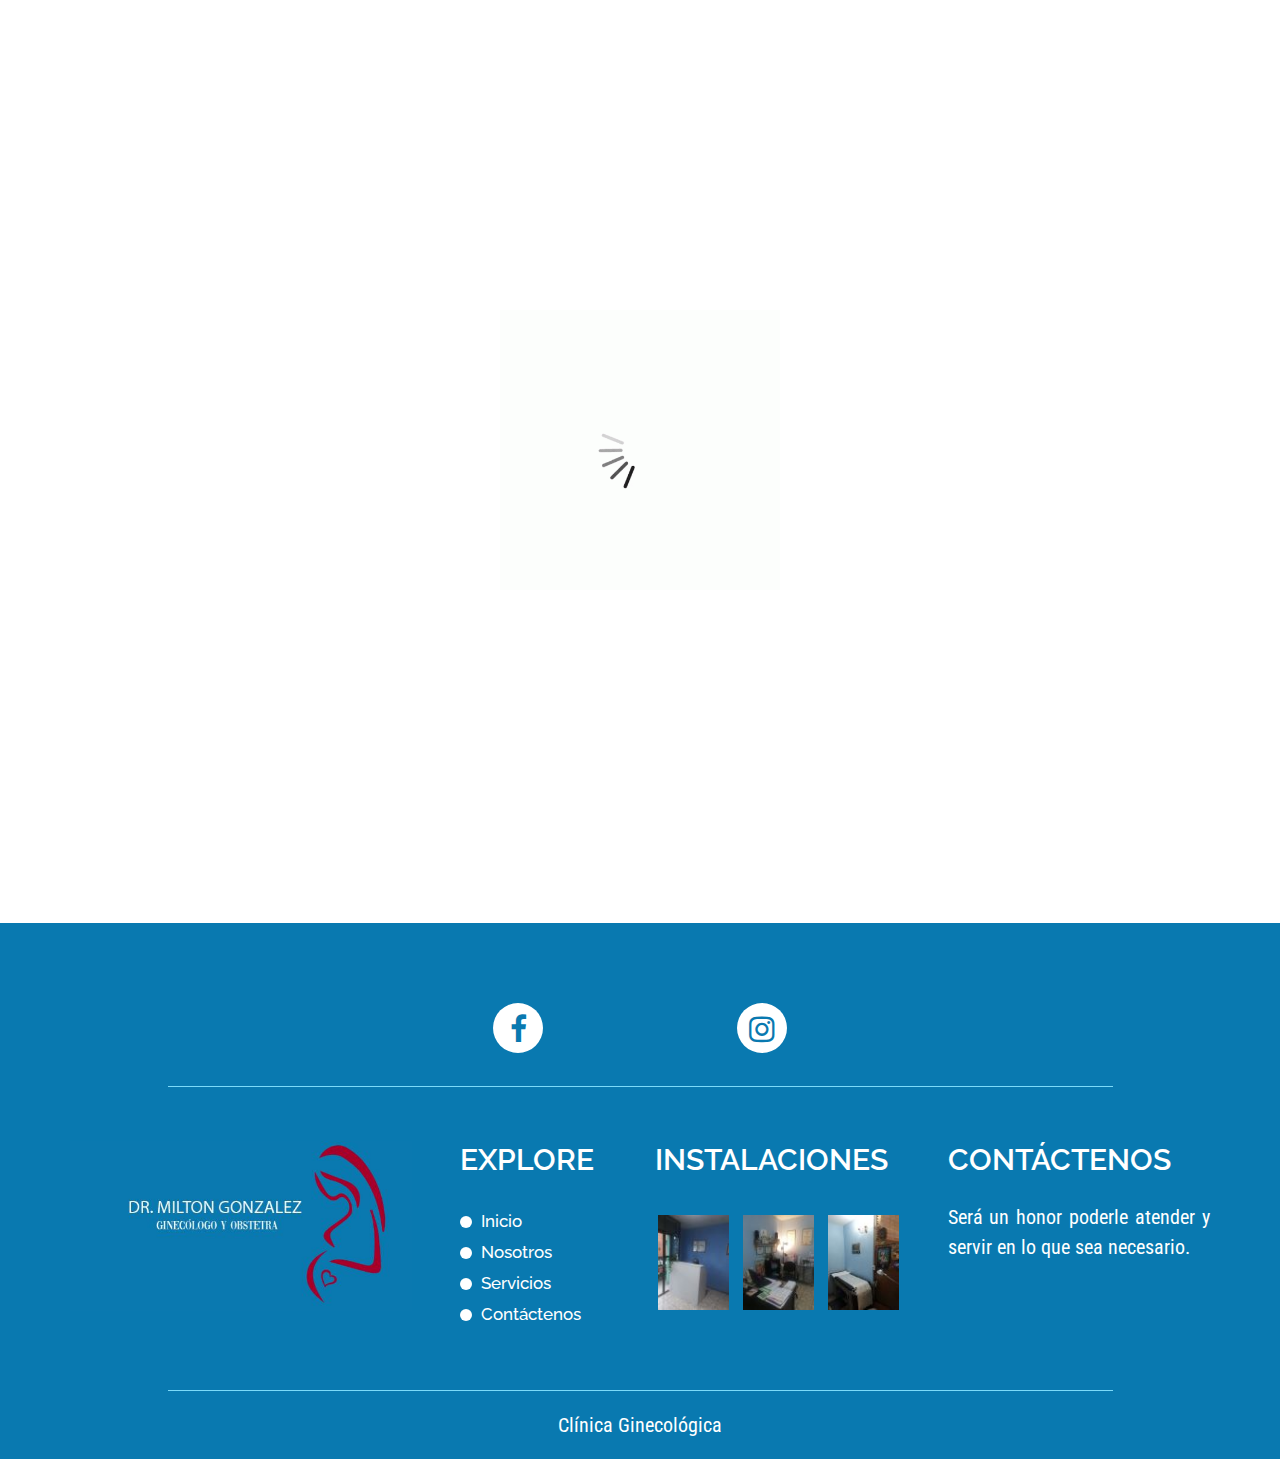
<file: contacto.html>
<!DOCTYPE html>
<html lang="en">
   <head>
      <!-- basic -->
      <meta charset="utf-8">
      <meta http-equiv="X-UA-Compatible" content="IE=edge">
      <!-- mobile metas -->
      <meta name="viewport" content="width=device-width, initial-scale=1">
      <meta name="viewport" content="initial-scale=1, maximum-scale=1">
      <!-- site metas -->
      <title>Clínica</title>
      <meta name="keywords" content="">
      <meta name="description" content="">
      <meta name="author" content="">
      <link rel="shortcut icon" href="img/bebe.png">
      <!-- bootstrap css -->
      <link rel="stylesheet" href="css/bootstrap.min.css">
      <!-- style css -->
      <link rel="stylesheet" href="css/style.css">
      <!-- responsive-->
      <link rel="stylesheet" href="css/responsive.css">
      <!-- awesome fontfamily -->
      <link rel="stylesheet" href="https://cdnjs.cloudflare.com/ajax/libs/font-awesome/4.7.0/css/font-awesome.min.css">

   </head>
   <!-- body -->
   <body class="main-layout inner_page">
      <!-- loader  -->
      <div class="loader_bg">
         <div class="loader"><img src="img/loading.gif" alt="" /></div>
      </div>
      <!-- end loader -->
      <div id="mySidepanel" class="sidepanel">
         <a href="javascript:void(0)" class="closebtn" onclick="closeNav()">×</a>
         <a href="index.html">Inicio</a>
         <a href="nosotros.html">Sobre nosotros</a>
         <a href="servicios.html">Servicios</a>
         <a href="contacto.html">Contáctenos</a>
      </div>
      <!-- header -->
      <header>
         <!-- header inner -->
         <div class="head-top">
            <div class="container-fluid">
               <div class="row">
                  <div class="col-sm-3">
                     <div class="logo">
                        <a href="index.html"><img src="img/LOGO1.jpg" /></a>
                     </div>
                  </div>
                  <div class="col-sm-9">
                     <ul class="email text_align_right">
                        <li class="d_none"> <i class="fa fa-map-marker" aria-hidden="true"></i>2av. 12-25 zona 1, Santa Cruz del Quiché</a></li>
                        <li class="d_none"><i class="fa fa-phone" aria-hidden="true"></i>5555-1794</a></li>
                        <li class="d_none"> <a href="#"><i class="fa fa-envelope" aria-hidden="true"></i>miltonginecologo@gmail.com</a></li>
                        <li> <button class="openbtn" onclick="openNav()"><img src="img/menu_btn.png"></button></li>
                     </ul>
                  </div>
               </div>
            </div>
         </div>
      </header>
      <!-- end header -->
      <!-- contact -->
      <div class="contact">
         <div class="container">
            <div class="row">
               <div class="col-md-12">
                  <div class="titlepage">
                     <h2>Contáctenos</h2>
                  </div>
               </div>
            </div>
         </div>
         <div class="container-fluid">
            <div class="row">
               <div class="col-xl-6 col-lg-6 col-md-6 col-sm-12">
                  <form class="main_form" action="https://formspree.io/f/xeqdawww" method="POST">
                     <div class="row">
                        <div class="col-xl-12 col-lg-12 col-md-12 col-sm-12">
                           <input class="form-control" placeholder="Nombre" type="text" name="Nombre">
                        </div>
                        <div class="col-xl-12 col-lg-12 col-md-12 col-sm-12">
                           <input class="form-control" placeholder="Correo" type="text" name="Correo">
                        </div>
                        <div class="col-xl-12 col-lg-12 col-md-12 col-sm-12">
                           <input class="form-control" placeholder="Teléfono	" type="text" name="Teléfono">
                        </div>
                        <div class="col-xl-12 col-lg-12 col-md-12 col-sm-12">
                           <textarea class="textarea" placeholder="Mensaje" type="text" name="Mensaje"></textarea>
                        </div>
                        <div class="col-xl-12 col-lg-12 col-md-12 col-sm-12">
                           <button class="send">Enviar</button>
                        </div>
                     </div>
                  </form>
               </div>
               <div class="col-xl-6 col-lg-6 col-md-6 col-sm-12 padddd">
                  <div class="map_section">
                     <div id="map">
                        <a href="https://goo.gl/maps/j2wU16ZCEwZ7sRPt7"><img src="img/mapa.PNG"></a>
                     </div>
                  </div>
               </div>
            </div>
         </div>
      </div>
      </div>
      <!-- end contact  -->
      <!-- footer -->
      <footer>
         <div class="footer">
            <div class="container">
               <div class="row">
                  <div class="col-md-10 offset-md-1">
                     <ul class="social_icon text_align_center">
                        <li> <a href="https://www.facebook.com/Dr-Milton-Gonzales-101448859408052/"><i class="fa fa-facebook-f"></i></a></li>
                        <li> <a href="https://instagram.com/drmilton_gonzalez?igshid=NDc0ODY0MjQ="><i class="fa fa-instagram" aria-hidden="true"></i></a></li>
                     </ul>
                  </div>
                  <div class="col-md-4 col-sm-6">
                     <div class="reader">
                        <a href="index.html"><img src="img/logo.jpg" alt="#"/></a>
                        <p class="padd_flet40"></p>
                     </div>
                  </div>
                  <div class="col-md-2 col-sm-6">
                     <div class="reader">
                        <h3>Explore</h3>
                        <ul class="xple_menu">
                           <li><a href="index.html">Inicio</a></li>
                           <li><a href="nosotros.html">Nosotros</a></li>
                           <li><a href="servicios.html">Servicios</a></li>
                           <li><a href="contacto.html">Contáctenos</a></li>
                        </ul>
                     </div>
                  </div>
                  <div class="col-md-3 col-sm-6">
                     <div class="reader">
                        <h3>Instalaciones</h3>
                        <ul class="re_post">
                           <li><img src="img/instt2.jpg" alt="#"/></li>
                           <li><img src="img/instt3.jpg" alt="#"/></li>
                           <li><img src="img/inst1.jpg" alt="#"/></li>
                        </ul>
                     </div>
                  </div>
                  <div class="col-md-3 col-sm-6">
                     <div class="reader">
                        <h3>Contáctenos</h3>
                        <p align="justify">Será un honor poderle atender y servir en lo que sea necesario. </p>
                     </div>
                  </div>
               </div>
            </div>
            <div class="copyright text_align_center">
               <div class="container">
                  <div class="row">
                     <div class="col-md-10 offset-md-1">
                        <p>Clínica Ginecológica</a></p>
                     </div>
                  </div>
               </div>
            </div>
         </div>
      </footer>
      <!-- end footer -->
      <!-- Javascript files-->
      <script src="js/jquery.min.js"></script>
      <script src="js/bootstrap.bundle.min.js"></script>
      <script src="js/custom.js"></script>
      <script src="js/jquery-3.0.0.min.js"></script>
      
   </body>
</html>
</file>
<file: css/style.css>
/*--------------------------------------------------------------------- File Name: style.css ---------------------------------------------------------------------*/


/*--------------------------------------------------------------------- import Fonts ---------------------------------------------------------------------*/

@import url('https://fonts.googleapis.com/css2?family=Abril+Fatface&family=Bebas+Neue&family=Didact+Gothic&family=Fira+Sans:ital,wght@0,300;0,400;0,500;0,600;1,500&family=Josefin+Sans&family=Raleway:ital,wght@1,200&family=Ubuntu:wght@500&display=swap');
@import url('https://fonts.googleapis.com/css2?family=Abril+Fatface&family=Bebas+Neue&family=Didact+Gothic&family=Fira+Sans:ital,wght@0,300;0,400;0,500;0,600;1,500&family=Josefin+Sans&family=Raleway:ital,wght@1,200&family=Roboto+Condensed:wght@300&family=Ubuntu:wght@500&display=swap');

@import url('https://fonts.googleapis.com/css?family=Rajdhani:300,400,500,600,700');
@import url('https://fonts.googleapis.com/css?family=Poppins:100,100i,200,200i,300,300i,400,400i,500,500i,600,600i,700,700i,800,800i,900,900i');
@import url('https://fonts.googleapis.com/css?family=Raleway:100,100i,200,200i,300,300i,400,400i,500,500i,600,600i,700,700i,800,800i,900,900i');

/*--------------------------------------------------------------------- import Files ---------------------------------------------------------------------*/

@import url(font-awesome.min.css);
@import url(owl.carousel.min.css);

/*--------------------------------------------------------------------- basic ---------------------------------------------------------------------*/

body {
     color: #666666;
     font-family: 'Roboto Condensed', sans-serif;
     font-size: 14px;
     font-family: 'Raleway', sans-serif;
     line-height: 1.80857;
     font-weight: normal;
}

html {
     scroll-behavior: smooth;
}

a {
     color: #1f1f1f;
     text-decoration: none !important;
     outline: none !important;
     -webkit-transition: all .3s ease-in-out;
     -moz-transition: all .3s ease-in-out;
     -ms-transition: all .3s ease-in-out;
     -o-transition: all .3s ease-in-out;
     transition: all .3s ease-in-out;
}

h1,
h2,
h3,
h4,
h5,
h6 {
     letter-spacing: 0;
     font-weight: normal;
     position: relative;
     padding: 0;
     font-weight: normal;
     line-height: normal;
     color: #111111;
     margin: 0
}

h1 {
     font-size: 44px;
     color: #004173;
     font-family: 'Bebas Neue', cursive;
}

h2 {
     font-size: 22px
}

h3 {
     font-size: 18px
}

h4 {
     font-size: 16px
}

h5 {
     font-size: 14px
}

h6 {
     font-size: 13px
}

*,
*::after,
*::before {
     -webkit-box-sizing: border-box;
     -moz-box-sizing: border-box;
     box-sizing: border-box;
}

h1 a,
h2 a,
h3 a,
h4 a,
h5 a,
h6 a {
     color: #212121;
     text-decoration: none!important;
     opacity: 1
}

button:focus {
     outline: none;
}

ul,
li,
ol {
     margin: 0px;
     padding: 0px;
     list-style: none;
}

p {
     margin: 0px;
     padding: 0;
     font-weight: 400;
     font-size: 20px;
     line-height: 28px;
     font-family: 'Roboto Condensed', sans-serif;
}

a {
     color: #222222;
     text-decoration: none;
     outline: none !important;
}

a,
.btn {
     text-decoration: none !important;
     outline: none !important;
     -webkit-transition: all .3s ease-in-out;
     -moz-transition: all .3s ease-in-out;
     -ms-transition: all .3s ease-in-out;
     -o-transition: all .3s ease-in-out;
     transition: all .3s ease-in-out;
}

img {
     max-width: 95%;
     height: auto;
}

 :focus {
     outline: 0;
}

.btn-custom {
     margin-top: 20px;
     background-color: transparent !important;
     border: 2px solid #ddd;
     padding: 12px 40px;
     font-size: 16px;
}

.lead {
     font-size: 18px;
     line-height: 30px;
     color: #767676;
     margin: 0;
     padding: 0;
}

.form-control:focus {
     border-color: #ffffff !important;
     box-shadow: 0 0 0 .2rem rgba(255, 255, 255, .25);
}

.navbar-form input {
     border: none !important;
}

.badge {
     font-weight: 500;
}

blockquote {
     margin: 20px 0 20px;
     padding: 30px;
}

button {
     border: 0;
     margin: 0;
     padding: 0;
     cursor: pointer;
}

.full {
     width: 100%;
     float: left;
     margin: 0;
     padding: 0;
}

.text_align_center {
     text-align: center;
}

.text_align_left {
     text-align: left;
}

.text_align_right {
     text-align: right;
}

.d_flex {
     display: flex;
     align-items: center;
     flex-wrap: wrap;
}

.container {
     max-width: 1170px;
}


/*---------------------------- preloader area ----------------------------*/

.loader_bg {
     position: fixed;
     z-index: 9999999;
     background: #fff;
     width: 100%;
     height: 100%;
}

.loader {
     height: 100%;
     width: 100%;
     position: absolute;
     left: 0;
     top: 0;
     display: flex;
     justify-content: center;
     align-items: center;
}

.loader img {
     width: 280px;
}


/*--------------------------------------------------------------------- header ---------------------------------------------------------------------*/

header {
     height: 125px;
     background: #0979b0;
     width: 100%;
     padding: 33px 30px;
}


/** menu section **/

ul.email {
     padding-top: 4px;
     display: flex;
     align-items: center;
     justify-content: end;
     flex-wrap: wrap;
}

ul.email li {
     display: inline-block;
     color: #fff;
     font-family: 'Roboto Condensed', sans-serif;
     padding: 0 20px;
     font-size: 18px;
}

ul.email li:last-child {
     padding-right: 0;
}

ul.email li a {
     font-size: 18px;
}

ul.email li a {
     color: #fff;
}

ul.email li i {
     color: #fff;
     font-size: 20px;
     padding-right: 10px;
}

ul.email li a:hover {
     color: #9acef8;
}

ul.email li img {
     padding-right: 10px;
}

.sidepanel {
     width: 0;
     position: fixed;
     z-index: 9999999;
     height: 100%;
     top: 0;
     left: 0;
     background-color: #0979b0;
     overflow-x: hidden;
     transition: 0.5s;
     padding-top: 60px;
}

.sidepanel a {
     padding: 8px 8px 8px 32px;
     text-decoration: none;
     font-size: 25px;
     color: #fff;
     display: block;
     transition: 0.3s;
}

.sidepanel a:hover {
     color: #0cb7f2;
}

.sidepanel .closebtn {
     position: absolute;
     top: 0;
     right: 25px;
     font-size: 36px;
}

.openbtn {
     cursor: pointer;
     background-color: transparent;
     color: white;
     border: none;
}


/** banner_main **/

.banner_main {
     background: url(../img/portada.jpg);
     background-size: 100% 100%;
     background-position: center;
     background-repeat: no-repeat;
     height: 1034px;
     display: flex;
     justify-content: center;
     align-items: center;
}

.carousel-indicators li {
     width: 20px;
     height: 20px;
     border-radius: 11px;
     background-color: #0979b0;
     margin: 0px 4px;
     cursor: pointer;
}

.carousel-indicators li.active {
     background-color: #fff;
}

.carousel-indicators {
     top: 122%;
     margin-left: 5%;
     right: inherit;
}

.banner_main {
     position: relative;
}

.relative {
     position: inherit;
     bottom: 0;
     padding: 0;
}

.bg_white {
     background: #fffffff0;
     padding: 45px 20px 50px 20px;
}

.banner_main .bg_white h1 {
     color: #004173;
     font-size: 80px;
     line-height: 84px;
     font-weight: 700;
     padding-bottom: 22px;
}

.banner_main .bg_white p {
     color: #2d2d2d;
     line-height: 30px;
     font-weight: 500;
     padding-bottom: 0px;
}

.banner_main .ban_btn {
     display: block;
     background: #fff;
     color: #000;
     font-size: 17px;
     font-weight: 500;
     margin: 0 auto;
     margin-top: 55px;
}

.ban_btn .carousel-control-next-icon,
.carousel-control-prev-icon {
     display: none;
}


/** about **/

.top_layer {
     position: relative;
}


/* .top_layer::before {
     position: absolute;
     width: 100%;
     height: 260px;
     content: "";
     background: url(../images/croos.png);
     background-size: 100% 100%;
     background-position: center center;
     background-repeat: no-repeat;
     top: -257px;
}*/

.about {
     padding-top: 10px;
}

.about .titlepage p {
     font-family: 'Roboto Condensed', sans-serif;
     font-size: 24px;
     line-height: 24px;
     padding-top: 19px;
     color: #000;
     font-weight: 400;
}

.about_box {
     padding: 20px 0;
     box-shadow: 4px 0 27px rgba(02, 3, 8, 0.20);
}

.about_box_text {
     padding-left: 50px;
}

.about_box_text h3 {
     font-size: 35px;
     text-transform: uppercase;
     font-weight: 700;
     color: #004173;
     line-height: 30px;
     padding-bottom: 20px;
     font-family: 'Bebas Neue', cursive;
}

.about_box_text p {
     font-family: 'Roboto Condensed', sans-serif;
     font-size: 23px;
     line-height: 32px;
     color: #0b0d0a;
     font-weight: 400;
     padding-bottom: 35px;
}

.about_box_img {
     padding: 35px 0;
     margin-right: -60px;
}

.about_box_img figure {
     margin: 0;
}

.about_box_img figure img {
     width: 100%;
}


/** end about **/

.titlepage {
     padding-bottom: 60px;
}

.titlepage h2 {
     font-family: 'Bebas Neue', cursive;
     font-size: 40px;
     font-weight: 700;
     line-height: 46px;
     color: #004173;
     text-transform: uppercase;
}

.read_more {
     display: block;
     background: #0979b0;
     color: #fff;
     max-width: 224px;
     height: 61px;
     padding: 14px 0px;
     width: 100%;
     font-size: 17px;
     text-align: center;
     font-weight: 500;
     transition: ease-in all 0.5s;
}

.read_more:hover {
     background: #c3e3fd;
     color: #fff;
     transition: ease-in all 0.5s;
}


/** building **/

.building {
     padding-top: 323px;
     background: url(../img/bgg.jpg);
     background-size: 100% 100%;
     background-position: center center;
     background-repeat: no-repeat;
     padding-bottom: 223px;
}

.cards{
     display: flex;
     /* justify-content: space-evenly;  */
 }
 
.cards .card{
     background: #7fc8f8;
     display: flex;
     width: 48%;
     /* height: 350px; */
     align-items: center;
     justify-content: space-evenly;
     border-radius: 5px;
     box-shadow: 0 0 6px 0 rgba(0, 0, 0, 0.6);
 }

 
 .cards .card > .contenido-texto-card{
     width: 60%;
     color: #fff;
 }
 
 .cards .card > .contenido-texto-card p{
     font-weight: 300;
     padding-top: 5px;
 }

.building .titlepage h2 {
     color: #fff;
}

.building .titlepage p {
     color: #fff;
     line-height: 30px;
     padding-top: 30px;
     display: block;
}

.yello {
     color: #004173;
     font-size: 70px;
}


/** end building **/


/** services **/

.services_main {
     padding-top: 90px;
     background: url(../img/service_bg.jpg);
     background-size: 100% 100%;
     background-position: center center;
     background-repeat: no-repeat;
     padding-bottom: 350px;
}

.services_main .titlepage {
     padding-bottom: 60px;
}

.services_main .titlepage span {
     font-family: 'Roboto Condensed', sans-serif;
     color: #0f0f0e;
     font-size: 24px;
     line-height: 23px;
     padding-top: 15px;
     display: block;
}

.lisertab .servi_tab {
     font-family: 'Bebas Neue', cursive;
     border: inherit;
     border-radius: 0;
     padding: 12px 27px;
     line-height: 20px;
     font-size: 23px;
}

.lisertab .servi_tab.active {
     font-family: 'Bebas Neue', cursive;
     font-size: 23px;
     background: #0979b0;
     color: #fff;
}

.lisertab .servi_tab:focus,
.lisertab .servi_tab:hover {
     font-family: 'Bebas Neue', cursive;
     font-size: 23px;
     background: #0979b0;
     color: #fff;
}

.border_none {
     border: none;
}

.back_bg {
     background: transparent;
     border: inherit;
     padding-top: 70px;
}

.services_main .services_img {
     position: relative;
     margin: 0 auto;
}

.services_main .services_img figure {
     margin: 0;
}

.services_main .services_img figure img {
     width: 100%;
}

.ho_dist {
     position: absolute;
     z-index: 9999;
     top: 0px;
     right: 0;
     bottom: 0;
     left: 0;
     transition: .5s ease;
     background-color: #0979b0;
     border-radius: 381px;
     margin: 0 auto;
     opacity: 0;
}

.ho_dist span {
     display: flex;
     align-items: center;
     justify-content: center;
     bottom: 0;
     top: 0;
     position: absolute;
     right: 0;
     left: 0;
     flex-wrap: wrap;
     font-size: 26px;
     color: #fff;
     font-weight: 600;
     font-family: 'Roboto Condensed', sans-serif;
}

.ho_dist:hover {
     opacity: 1;
}

.padding_0 {
     padding: 0
}

.margin_top70p {
     margin-top: 170px;
}

.margin_left20 {
     margin-left: -20px;
}

.margin_right20 {
     margin-right: -20px;
}

.margin_top170 {
     margin-top: -170px;
}

.margin_left60 {
     margin-left: -108px;
     margin-right: 108px;
}

.margin_top40 {
     margin-top: -62px;
}


/** end services **/


/** instant **/

.instant {
     background: #0979b0;
     position: relative;
}

.instant::after {
     background: url(../img/cr1.png);
     background-repeat: no-repeat;
     background-size: 100% 100%;
     position: absolute;
     content: "";
     width: 100%;
     height: 363px;
     top: -361px;
     z-index: 1;
}

.instant .titlepage {
     padding-top: 40px;
     max-width: 559px;
     float: right;
     width: 100%;
     padding-bottom: 0;
}

.instant .titlepage h2 {
     font-weight: 600;
     text-transform: none;
     color: #fff;
     font-size: 55px;
     line-height: 95px;
}

.instant .titlepage p {
     font-family: 'Roboto Condensed', sans-serif;
     font-size: 22px;
     color: #fff;
     line-height: 30px;
     font-weight: 500;
     padding: 30px 0 55px 0;
}

.instant .titlepage .read_more:hover {
     background: #fff;
     color: #000;
}

.instant_img {
     margin-top: -30px;
     z-index: 9999;
     position: relative;
}

.instant_img figure {
     margin: 0;
}

.instant_img figure img {
     width: 100%;
}


/** end instant **/


/** footer **/

.footer {
     background: #0979b0;
     padding-top: 50px
}

ul.social_icon {
     padding-top: 30px;
     padding-bottom: 33px;
     border-bottom: #7cdaf9 solid 1px;
     margin-bottom: 54px;
}

ul.social_icon li {
     display: inline-block;
     padding-right: 190px;
}

ul.social_icon li:last-child {
     padding-right: 0;
}

ul.social_icon li a {
     background: #fff;
     color: #0979b0;
     width: 50px;
     height: 50px;
     display: inline-block;
     text-align: center;
     line-height: 53px;
     border-radius: 100%;
     font-size: 30px;
     font-weight: bold;
}

ul.social_icon li a:hover {
     background: #7cdaf9;
     color: #fff;
     transform: rotate(360deg);
     transition: ease-in all 0.7s;
}

.reader p {
     color: #fff;
     padding-top: 25px;
     line-height: 30px;
     font-family: 'Roboto Condensed', sans-serif;
}

.padd_flet40 {
     padding-right: 40px;
}

.reader h3 {
     color: #fff;
     font-size: 30px;
     text-transform: uppercase;
     font-weight: 600;
     padding-top: 1px;
}

ul.xple_menu {
     padding-top: 29px;
}

ul.xple_menu li a {
     font-size: 17px;
     color: #fff;
     line-height: 31px;
     font-weight: 500;
     position: relative;
     padding-left: 21px;
}

ul.xple_menu li a:hover {
     color: #0979b0;
}

ul.xple_menu li a::before {
     position: absolute;
     content: "";
     background: #fff;
     width: 12px;
     height: 12px;
     border-radius: 20px;
     left: 0;
     top: 5px;
}

ul.re_post {
     padding-top: 35px;
}

ul.re_post li {
     display: inline-block;
     padding: 3px;
}

.copyright p {
     font-family: 'Roboto Condensed', sans-serif;
     margin-top: 54px;
     color: #fff;
     padding: 20px 0px;
     border-top: #7cdaf9 solid 1px;
}

.copyright a {
     color: #fff;
}

.copyright a:hover {
     color: #fd990c;
}


/** end footer **/


/*- - ener page css--*/

.inner_page .about {
     padding-bottom: 90px;
     padding-top: 80px;
}

.inner_page .services_main {
     padding-bottom: 90px;
}

.inner_page .footer {
     padding-top: 50px;
}


/** contact **/

.contact {
     padding-top: 90px;
     padding-bottom: 90px;
}

#map {
     height: 100%;
     min-height: 477px;
}

.main_form {
     max-width: 566px;
     float: right;
}

.form-control {
     border-radius: 11px;
     margin-bottom: 20px;
     padding: 0 20px;
     background: transparent;
     border: transparent;
     box-shadow: 4px 0 14px rgba(02, 3, 8, 0.20);
     height: 65px;
}

.form-control:focus {
     box-shadow: inherit;
     background: transparent;
     box-shadow: 4px 0 14px rgba(02, 3, 8, 0.20);
}

.textarea {
     background: transparent;
     box-shadow: 4px 0 14px rgba(02, 3, 8, 0.20);
     border: transparent;
     padding: 0 20px;
     width: 100%;
     height: 176px;
     color: #666666;
     opacity: 1;
     border-radius: 11px;
     padding-top: 25px;
     font-size: 17px;
}

.send {
     margin: 0 auto;
     display: block;
     background: #0979b0;
     color: #fff;
     max-width: 160px;
     padding: 10px 0px;
     width: 100%;
     font-size: 18px;
     margin-top: 20px;
     border-radius: 11px;
}

.send:hover {
     background: #7cdaf9;
     color: #fff;
}

.padddd {
     padding-right: 0;
}


/** end contact **/
</file>
<file: css/responsive.css>
/*--------------------------------------------------------------------- File Name: responsive.css ---------------------------------------------------------------------*/

@media (min-width: 1200px) and (max-width: 1320px) {
    .about_box_img {
        margin-right: -20px;
    }
}

@media (min-width: 992px) and (max-width: 1199px) {
    ul.email li {
        padding: 0 9px;
    }
    .banner_main .bg_white h1 {
        font-size: 60px;
    }
    .carousel-indicators {
        margin-left: 12%;
    }
    .about_box_img {
        margin-right: 35px;
    }
    .about_box_text p {
        font-size: 17px;
        line-height: 26px;
    }
    .margin_left60 {
        margin-left: -80px;
        margin-right: 80px;
    }
    .instant .titlepage h2 {
        font-size: 50px;
        line-height: 80px;
    }
    .reader h3 {
        font-size: 26px;
    }
}

@media (min-width: 768px) and (max-width: 991px) {
    .d_none {
        display: none !important;
    }
    .banner_main .bg_white h1 {
        font-size: 39px;
        line-height: 40px;
    }
    .carousel-indicators {
        margin-left: 13%;
    }
    .about_box_img {
        margin-right: 35px;
    }
    .about_box_text h3 {
        padding-bottom: 2px;
        font-size: 20px;
    }
    .about_box_text p {
        font-size: 17px;
        line-height: 26px;
    }
    .ho_dist span {
        font-size: 18px;
    }
    .margin_left60 {
        margin-left: -32px;
        margin-right: 32px;
    }
    .instant .titlepage h2 {
        font-size: 41px;
        line-height: 50px;
    }
    ul.social_icon li {
        padding-right: 117px;
    }
    .reader h3 {
        font-size: 20px;
    }
    ul.xple_menu li a {
        font-size: 14px;
    }
}

@media (min-width: 576px) and (max-width: 767px) {
    .cards{ 
        flex-direction: column;
    }
    .cards .card{
        width: 95%;
        margin: 0 0 25px 0;
    }
    .d_none {
        display: none !important;
    }
    .logo {
        text-align: center;
        display: block;
    }
    .banner_main .bg_white h1 {
        font-size: 30px;
        line-height: 40px;
    }
    .carousel-indicators {
        margin-left: 14%;
    }
    .about_box_img {
        padding: 35px;
        margin-right: 0px;
    }
    .titlepage h2 {
        font-size: 23px;
        line-height: 29px;
    }
    .lisertab .servi_tab {
        padding: 12px 22px;
    }
    .ho_dist span {
        font-size: 18px;
    }
    .padding_0 {
        padding: 15px
    }
    .margin_top70p {
        margin-top: 0px;
    }
    .margin_left20 {
        margin-left: 0px;
    }
    .margin_right20 {
        margin-right: 0px;
    }
    .margin_top170 {
        margin-top: 0px;
    }
    .margin_left60 {
        margin-left: 0px;
        margin-right: 0px;
    }
    .margin_top40 {
        margin-top: 0px;
    }
    .instant .titlepage h2 {
        font-size: 54px;
        line-height: 68px;
    }
    .instant_img {
        margin-top: 30px;
    }
    ul.social_icon li {
        padding-right: 90px;
    }
    .reader p {
        padding-bottom: 20px;
    }
    .main_form {
        padding-bottom: 30px;
    }
    .padddd {
        padding-right: 15px;
    }
}

@media (max-width: 575px) {
    .cards{ 
        flex-direction: column;
    }
    .cards .card{
        width: 95%;
        margin: 0 0 25px 0;
    }
    header {
        padding: 33px 10px;
    }
    .d_none {
        display: none !important;
    }
    .logo {
        display: block;
        width: 120px;
        float: left;
    }
    .email {
        margin-top: -32px;
    }
    .banner_main {
        padding-top: 120px;
        display: inherit;
    }
    .banner_main .bg_white h1 {
        font-size: 23px;
        line-height: 44px;
        padding-bottom: 20px;
    }
    .carousel-indicators {
        margin-left: 13%;
    }
    .about_box_text h3 {
        font-size: 21px;
        padding-bottom: 11px;
    }
    .about_box_img {
        padding: 15px;
        margin-right: 0px;
    }
    .about_box_text {
        padding-left: 10px;
    }
    .building {
        background: #0979b0;
        padding-top: 90px;
        padding-bottom: 40px;
    }
    .titlepage h2 {
        font-size: 23px;
        line-height: 29px;
    }
    .ho_dist span {
        font-size: 18px;
    }
    .padding_0 {
        padding: 15px
    }
    .margin_top70p {
        margin-top: 0px;
    }
    .margin_left20 {
        margin-left: 0px;
    }
    .margin_right20 {
        margin-right: 0px;
    }
    .margin_top170 {
        margin-top: 0px;
    }
    .margin_left60 {
        margin-left: 0px;
        margin-right: 0px;
    }
    .margin_top40 {
        margin-top: 0px;
    }
    .instant .titlepage h2 {
        font-size: 43px;
        line-height: 53px;
    }
    .instant_img {
        margin-top: 30px;
    }
    ul.social_icon li {
        padding-right: 15px;
    }
    .reader h3 {
        padding-top: 30px;
    }
    .main_form {
        padding-bottom: 30px;
    }
    .padddd {
        padding-right: 15px;
    }
}
</file>
